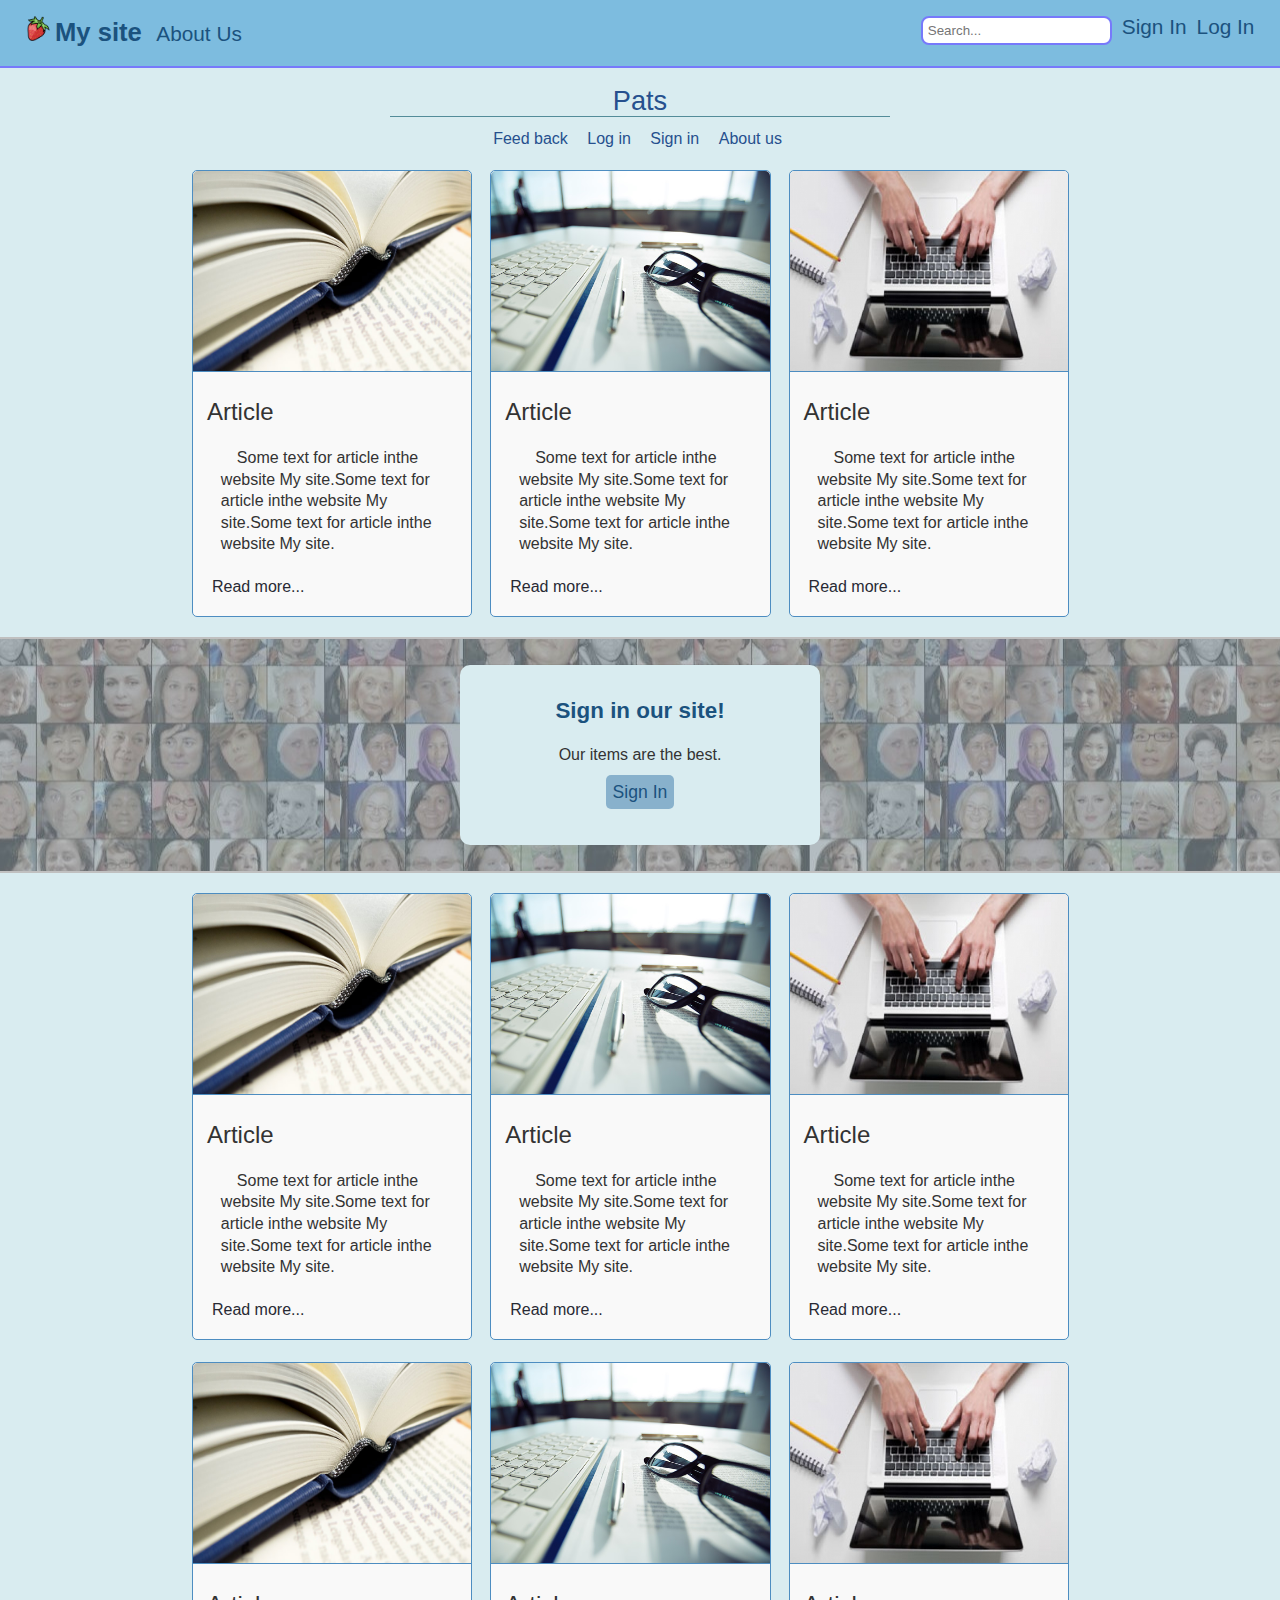
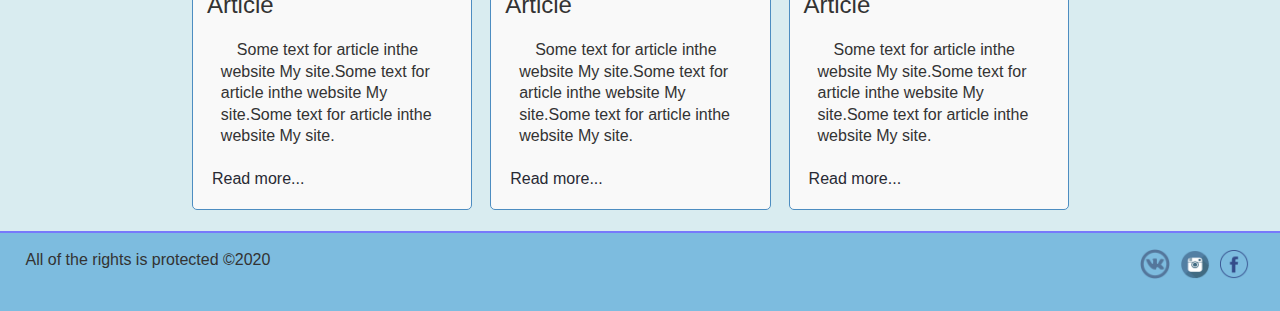
<file: index.html>
<!DOCTYPE html>
<html>
<head>
  <link rel="stylesheet" type="text/css" href="css/style.css">
  <meta name="keywords" content="test, site, website">
  <meta name="description" content="Simple site just for example">
  <link href="img/icon.ico" rel="shortcut icon" type="image/x-icon">
  <title>Test site</title>

</head>

  <body>

<div class="wrapper">

  <div class="content">

<header>
  <img src="img/icon.ico" width="25">
  <a href="index.html" title="Main page" id="logo"><b>My site</b></a>
  <span id="contact"><a href="about.html" title="About us">About us</a></span>

  <span class="right"><span id="contact"><a href="login.html" title="Log in">Log in</a></span></span>
  <span class="right"><span id="contact"><a href="signin.html" title="Sign in">Sign in</a></span></span>
  <input type="text" class="field" placeholder="Search...">
</header>

<div class="clear"><br></div>
<center>
  <div id="menu">Pats<hr></div>
  <div id="menuHrefs">
    <a href="feedback.html">Feed back</a>
    <a href="">Log in</a>
    <a href="">Sign in</a>
    <a href="about.html">About us</a>
  </div>
</center>

<div id="block">
  <div id="articles">
    <article>
      <img src="img/a1.jpg"alt="Image" title="Image">
      <h3>Article</h3>
      <p>Some text for article inthe website My site.Some text for article inthe website My site.Some text for article inthe website My site.</p>
      <a href="article.html" title="View article">Read more...</a>
    </article>
    <article>
      <img src="img/a2.jpg"alt="Image" title="Image">
      <h3>Article</h3>
      <p>Some text for article inthe website My site.Some text for article inthe website My site.Some text for article inthe website My site.</p>
      <a href="article.html" title="View article">Read more...</a>
    </article>
    <article>
      <img src="img/a3.jpg"alt="Image" title="Image">
      <h3>Article</h3>
      <p>Some text for article inthe website My site.Some text for article inthe website My site.Some text for article inthe website My site.</p>
      <a href="article.html" title="View article">Read more...</a>
    </article>
  </div>
<div class="clear">
  <div id="main_soc_block">
    <center><div id="main_soc_block_in">
      <h3>Sign in our site!</h3>
      <p>Our items are the best.</p>
      <a href="" alt="" title="">Sign In</a>
    </div></center>
  </div>
</div>



<!-- WARNING: repiate code -->
<div id="articles">
  <article>
    <img src="img/a1.jpg"alt="Image" title="Image">
    <h3>Article</h3>
    <p>Some text for article inthe website My site.Some text for article inthe website My site.Some text for article inthe website My site.</p>
    <a href="article.html" title="View article">Read more...</a>
  </article>
  <article>
    <img src="img/a2.jpg"alt="Image" title="Image">
    <h3>Article</h3>
    <p>Some text for article inthe website My site.Some text for article inthe website My site.Some text for article inthe website My site.</p>
    <a href="article.html" title="View article">Read more...</a>
  </article>
  <article>
    <img src="img/a3.jpg"alt="Image" title="Image">
    <h3>Article</h3>
    <p>Some text for article inthe website My site.Some text for article inthe website My site.Some text for article inthe website My site.</p>
    <a href="article.html" title="View article">Read more...</a>
  </article>
</div>
<div class="clear"><br></div>
<div id="articles">
  <article>
    <img src="img/a1.jpg"alt="Image" title="Image">
    <h3>Article</h3>
    <p>Some text for article inthe website My site.Some text for article inthe website My site.Some text for article inthe website My site.</p>
    <a href="article.html" title="View article">Read more...</a>
  </article>
  <article>
    <img src="img/a2.jpg"alt="Image" title="Image">
    <h3>Article</h3>
    <p>Some text for article inthe website My site.Some text for article inthe website My site.Some text for article inthe website My site.</p>
    <a href="article.html" title="View article">Read more...</a>
  </article>
  <article>
    <img src="img/a3.jpg"alt="Image" title="Image">
    <h3>Article</h3>
    <p>Some text for article inthe website My site.Some text for article inthe website My site.Some text for article inthe website My site.</p>
    <a href="article.html" title="View article">Read more...</a>
  </article>
</div>
<div class="clear"><br></div>




</div><!-- .block -->

</div><!-- .content -->

<footer>
  <p class="left">All of the rights is protected &copy;2020</p>
  <p class="right">
    <a href=""><img src="img/vk.png" alt="VK" title="Vkontakte"></a>
    <a href=""><img src="img/insta.png" alt="Instagram" title="Instagram"></a>
    <a href=""><img src="img/facebook.png" alt="Facebook" title="Facebook"></a>
  </p>
</footer>

</div><!-- .wrapper -->

  </body>

</html>
</file>
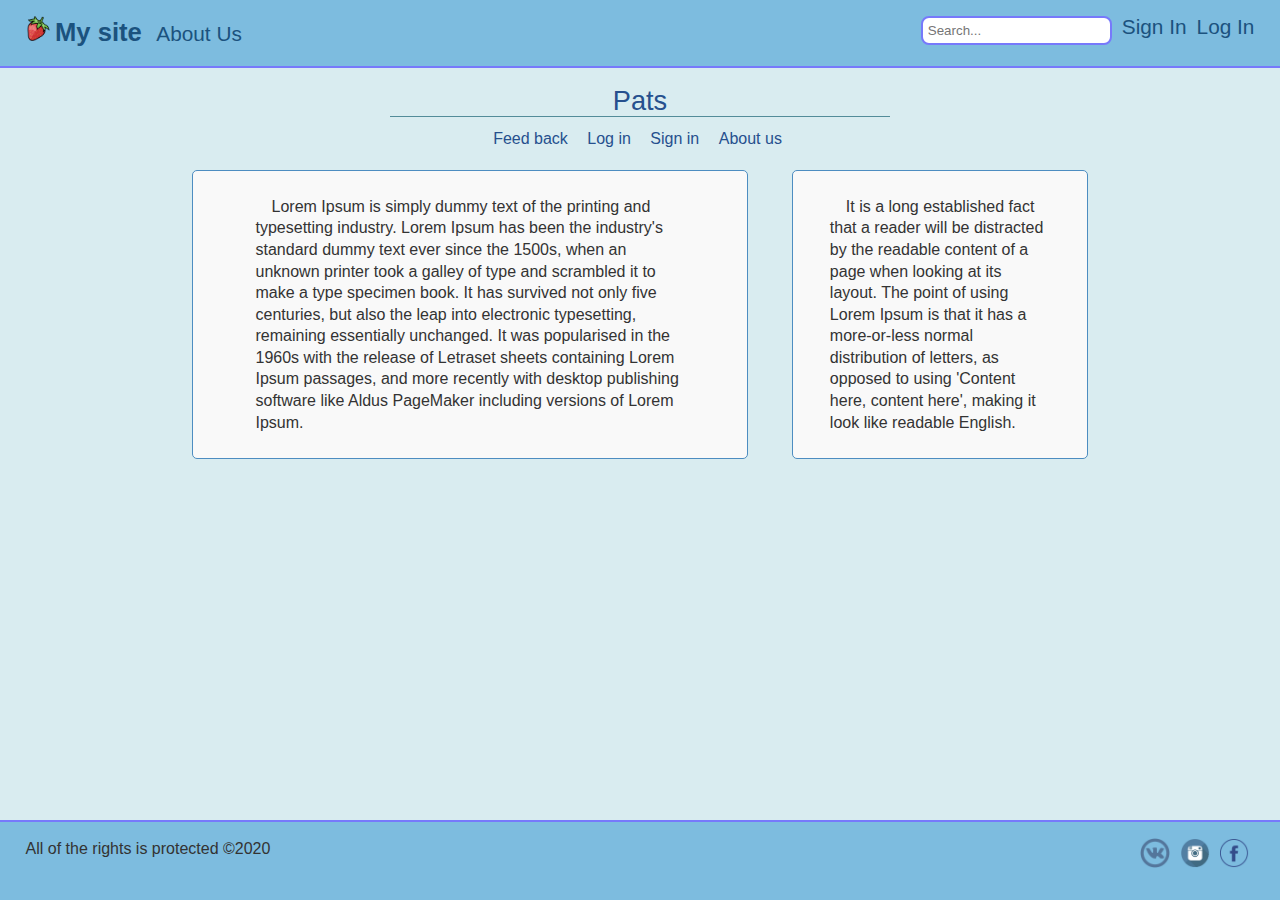
<file: about.html>
<!DOCTYPE html>
<html>
<head>
  <link rel="stylesheet" type="text/css" href="css/style.css">
  <meta name="keywords" content="test, site, website">
  <meta name="description" content="Simple site just for example">
  <link href="img/icon.ico" rel="shortcut icon" type="image/x-icon">
  <title>Test site</title>

</head>

  <body>

<div class="wrapper">

  <div class="content">

<header>
  <img src="img/icon.ico" width="25">
  <a href="index.html" title="Main page" id="logo"><b>My site</b></a>
  <span id="contact"><a href="about.html" title="About us">About us</a></span>

  <span class="right"><span id="contact"><a href="login.html" title="Log in">Log in</a></span></span>
  <span class="right"><span id="contact"><a href="signin.html" title="Sign in">Sign in</a></span></span>
  <input type="text" class="field" placeholder="Search...">
</header>

<div class="clear"><br></div>
<center>
  <div id="menu">Pats<hr></div>
  <div id="menuHrefs">
    <a href="feedback.html">Feed back</a>
    <a href="">Log in</a>
    <a href="">Sign in</a>
    <a href="about.html">About us</a>
  </div>
</center>

    <div id="block">

      <div id="articles">

        <div id="about_us">
          <p>Lorem Ipsum is simply dummy text of the printing and typesetting industry. Lorem Ipsum has been the industry's standard dummy text ever since the 1500s, when an unknown printer took a galley of type and scrambled it to make a type specimen book. It has survived not only five centuries, but also the leap into electronic typesetting, remaining essentially unchanged. It was popularised in the 1960s with the release of Letraset sheets containing Lorem Ipsum passages, and more recently with desktop publishing software like Aldus PageMaker including versions of Lorem Ipsum.</p>
        </div>

        <div id="columnRight">
          <p>It is a long established fact that a reader will be distracted by the readable content of a page when looking at its layout. The point of using Lorem Ipsum is that it has a more-or-less normal distribution of letters, as opposed to using 'Content here, content here', making it look like readable English. </p>
        </div>

      </div>

    </div><!-- .block -->

  </div><!-- .content -->

  <footer>
    <p class="left">All of the rights is protected &copy;2020</p>
    <p class="right">
      <a href=""><img src="img/vk.png" alt="VK" title="Vkontakte"></a>
      <a href=""><img src="img/insta.png" alt="Instagram" title="Instagram"></a>
      <a href=""><img src="img/facebook.png" alt="Facebook" title="Facebook"></a>
    </p>
  </footer>

  </div><!-- .wrapper -->

    </body>

  </html>
</file>
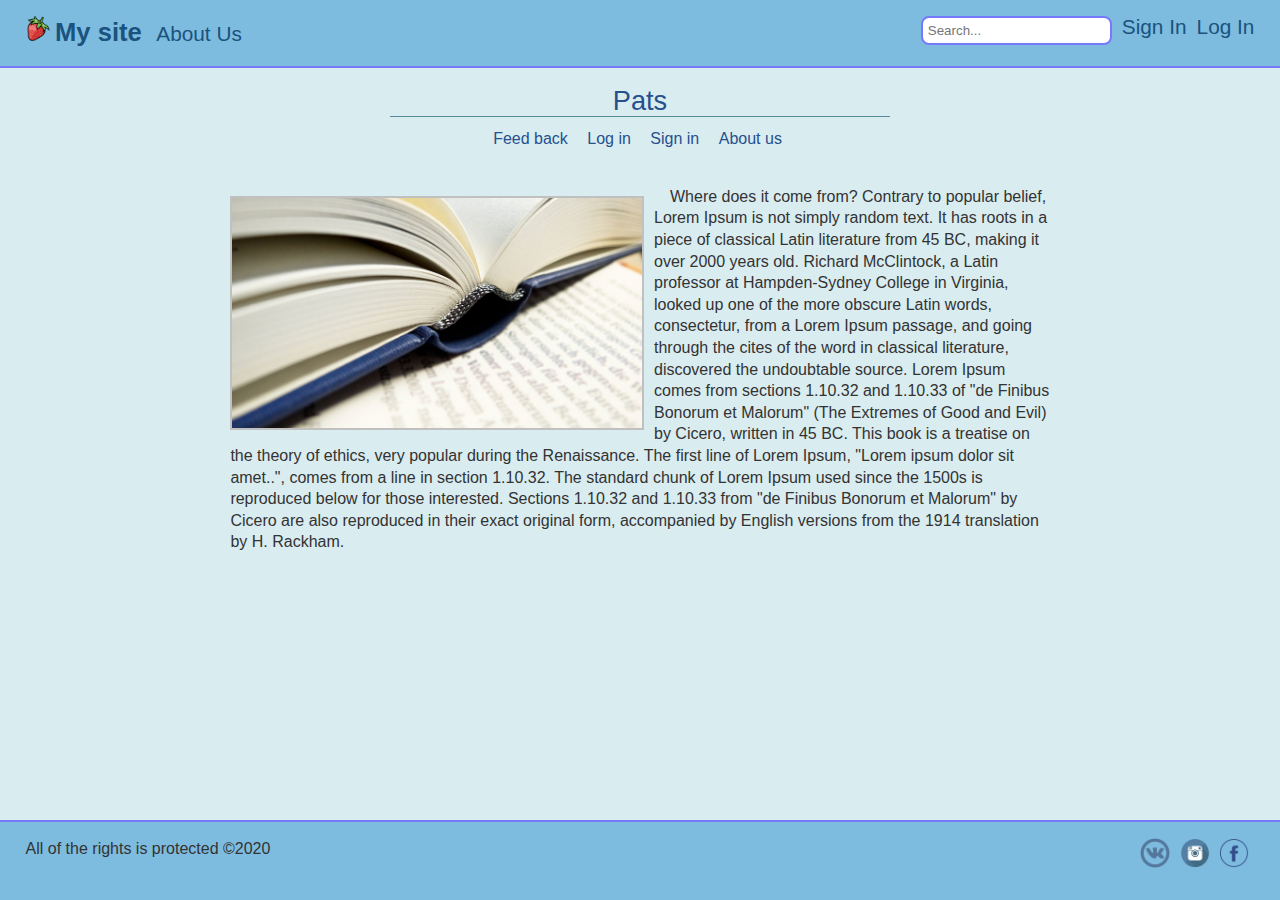
<file: article.html>
<!DOCTYPE html>
<html>
<head>
  <link rel="stylesheet" type="text/css" href="css/style.css">
  <meta name="keywords" content="test, site, website">
  <meta name="description" content="Simple site just for example">
  <link href="img/icon.ico" rel="shortcut icon" type="image/x-icon">
  <title>Test site</title>

</head>

  <body>

<div class="wrapper">

  <div class="content">

<header>
  <img src="img/icon.ico" width="25">
  <a href="index.html" title="Main page" id="logo"><b>My site</b></a>
  <span id="contact"><a href="about.html" title="About us">About us</a></span>

  <span class="right"><span id="contact"><a href="login.html" title="Log in">Log in</a></span></span>
  <span class="right"><span id="contact"><a href="signin.html" title="Sign in">Sign in</a></span></span>
  <input type="text" class="field" placeholder="Search...">
</header>

<div class="clear"><br></div>
<center>
  <div id="menu">Pats<hr></div>
  <div id="menuHrefs">
    <a href="feedback.html">Feed back</a>
    <a href="">Log in</a>
    <a href="">Sign in</a>
    <a href="about.html">About us</a>
  </div>
</center>

    <div id="block">
      <div id="art_page">
        <img src="img/a1.jpg" class="leftimg">
        <p>
Where does it come from?

Contrary to popular belief, Lorem Ipsum is not simply random text. It has roots in a piece of classical Latin literature from 45 BC, making it over 2000 years old. Richard McClintock, a Latin professor at Hampden-Sydney College in Virginia, looked up one of the more obscure Latin words, consectetur, from a Lorem Ipsum passage, and going through the cites of the word in classical literature, discovered the undoubtable source. Lorem Ipsum comes from sections 1.10.32 and 1.10.33 of "de Finibus Bonorum et Malorum" (The Extremes of Good and Evil) by Cicero, written in 45 BC. This book is a treatise on the theory of ethics, very popular during the Renaissance. The first line of Lorem Ipsum, "Lorem ipsum dolor sit amet..", comes from a line in section 1.10.32.

The standard chunk of Lorem Ipsum used since the 1500s is reproduced below for those interested. Sections 1.10.32 and 1.10.33 from "de Finibus Bonorum et Malorum" by Cicero are also reproduced in their exact original form, accompanied by English versions from the 1914 translation by H. Rackham.
</p>
      </div>
    </div><!-- .block -->

</div><!-- .content -->

<footer>
  <p class="left">All of the rights is protected &copy;2020</p>
  <p class="right">
    <a href=""><img src="img/vk.png" alt="VK" title="Vkontakte"></a>
    <a href=""><img src="img/insta.png" alt="Instagram" title="Instagram"></a>
    <a href=""><img src="img/facebook.png" alt="Facebook" title="Facebook"></a>
  </p>
</footer>

</div><!-- .wrapper -->

  </body>

</html>
</file>
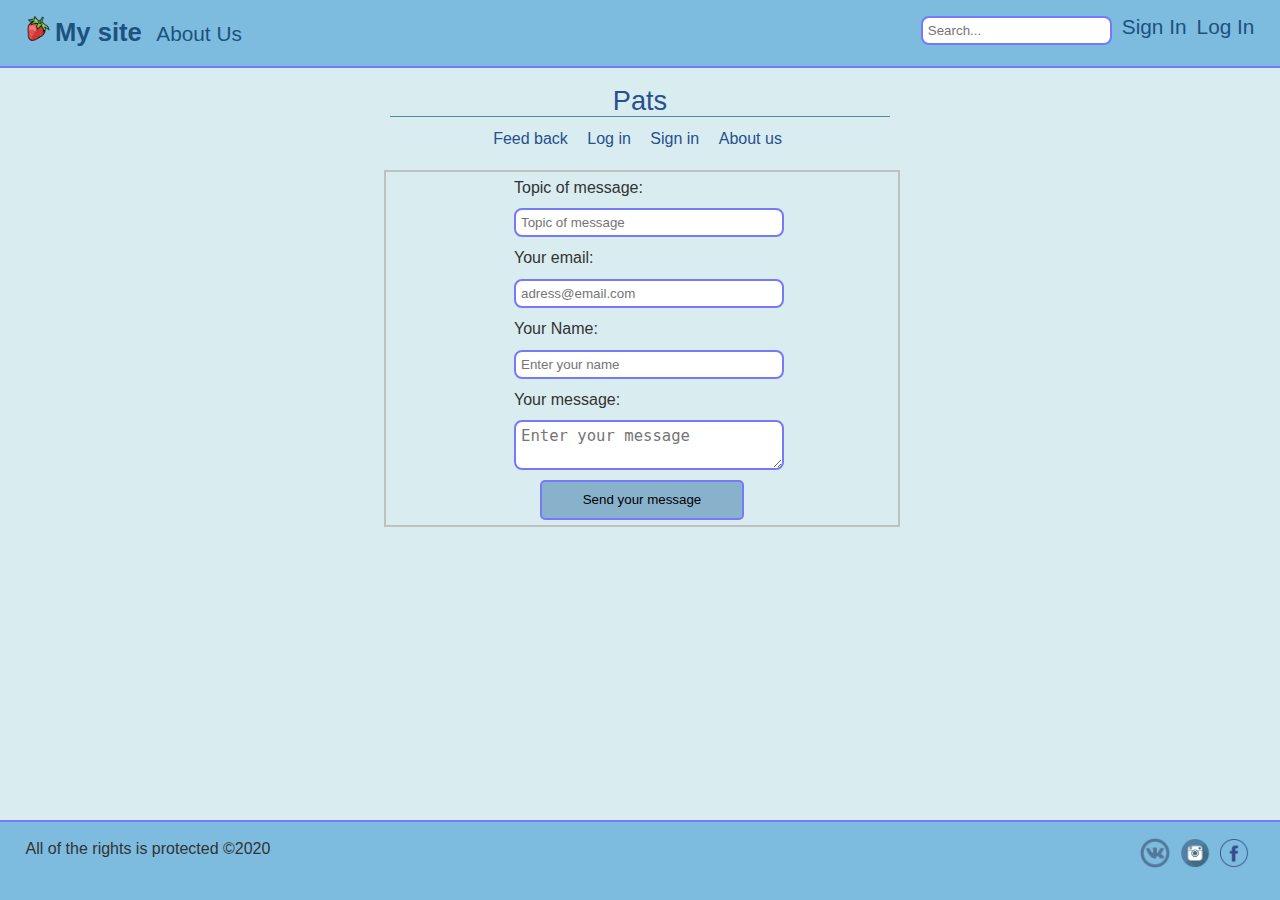
<file: feedback.html>
<!DOCTYPE html>
<html>
<head>
  <link rel="stylesheet" type="text/css" href="css/style.css">
  <meta name="keywords" content="test, site, website">
  <meta name="description" content="Simple site just for example">
  <link href="img/icon.ico" rel="shortcut icon" type="image/x-icon">
  <title>Test site</title>

</head>

  <body>

<div class="wrapper">

  <div class="content">

<header>
  <img src="img/icon.ico" width="25">
  <a href="index.html" title="Main page" id="logo"><b>My site</b></a>
  <span id="contact"><a href="about.html" title="About us">About us</a></span>

  <span class="right"><span id="contact"><a href="login.html" title="Log in">Log in</a></span></span>
  <span class="right"><span id="contact"><a href="signin.html" title="Sign in">Sign in</a></span></span>
  <input type="text" class="field" placeholder="Search...">
</header>

<div class="clear"><br></div>
<center>
  <div id="menu">Pats<hr></div>
  <div id="menuHrefs">
    <a href="feedback.html">Feed back</a>
    <a href="">Log in</a>
    <a href="">Sign in</a>
    <a href="about.html">About us</a>
  </div>
</center>

    <div id="block">
      <form action="" method="post">
        <label for="sublect">Topic of message:</label>
         <input type="text" id="subject" name="subject" placeholder="Topic of message">
        <label for="email">Your email:</label>
         <input type="email" id="email" name="email" placeholder="adress@email.com">
        <label for="name">Your Name:</label>
         <input type="text" id="name" name="name" placeholder="Enter your name">
        <label for="mes">Your message:</label>
         <textarea id="mes" name="mes" placeholder="Enter your message"></textarea>
        <input type="submit" value="Send your message" id="send" name="send">
      </form>
    </div><!-- .block -->

  </div><!-- .content -->

  <footer>
    <p class="left">All of the rights is protected &copy;2020</p>
    <p class="right">
      <a href=""><img src="img/vk.png" alt="VK" title="Vkontakte"></a>
      <a href=""><img src="img/insta.png" alt="Instagram" title="Instagram"></a>
      <a href=""><img src="img/facebook.png" alt="Facebook" title="Facebook"></a>
    </p>
  </footer>

  </div><!-- .wrapper -->

    </body>

  </html>
</file>
<file: css/style.css>
@charset "utf-8"
*{}
body {
  margin: 0;
  padding: 0;
  color: #333;
  background: #d9ecf0;
  font-size: 1em;
  font-family: "Segoe UI", sans-serif;
  line-height: 135%;
}

.wrapper {
    width: 100%;
    margin: 0 auto;
  }

.content {
    min-height: calc(100vh - 80px);
  }

  /* Links */

  a {
    color: #1b527e;
    text-decoration: none;
    transition: all.2s ease;
    -moz-transition: all.2s ease;
    -webkit-transition: all.2s ease;
    -ms-transition: all.2s ease;
  }
  a:hover {
    color: #89ece9;
    text-decoration: none;
    transition: all.2s ease;
    -moz-transition: all.2s ease;
    -webkit-transition: all.2s ease;
    -ms-transition: all.2s ease;
  }
  a:active {color: #1a3571}

  img {
    max-width: 100%;
    height: auto;
    width: auto\9;
  }

  hr {
    display: block;
    border: 0;
    height: 1px;
    border-top: 1px solid #538c99;
    padding: 0;
  }

  /* Selection Block */
  ::selection {background: #3351bd; color: #fff}
  ::-moz-selection {background: #3351bd; color: #fff}

  header, footer {
    background-color: #7dbcdf;
    min-height: 50px;
    float: left;
  }

  /* HEAD */

  header {
    width: 96%;
    padding-left: 2%;
    padding-right: 2%;
    padding-bottom: 0;
    padding-top: 16px;
    border-bottom: 2px solid #7779fb;
  }

  #logo {
    font-size: 1.6em;
  }
  #contact {
    margin-left: 10px;
    font-size: 1.3em;
    text-transform: capitalize;
  }

/* FORMS */

header input {float:right;}

input {
    border-radius: 8px;
    border: 2px solid #7779fb;
    padding: 5px;
  }
input:focus {border: 2px solid #2fe2dc;}

form {
  border: 2px solid silver;
  width: 40%;
  margin-left: 30%;
  float: left;
}

form input, form label, form textarea, form #send {
  display: block;
  margin: 5px;
  width: 50%;
  margin-left: 25%;
  float: left;
}

textarea {
  border-radius: 8px;
  border: 2px solid #7779fb;
  padding: 5px;
  clear: both;
  margin: 10px;
  font-size: 1.2em;
}
textarea:focus {border: 2px solid #2fe2dc;}

form #send {
  background-color: #88b1cc;
  border-radius: 5px;
  padding: 2%;
  cursor: pointer;
  width: 40%;
  margin-left: 30%;
}

form #send:hover {
  border: 2px solid #2966a6;
  background-color: #c3e5f1;
  color: #21487c;
}

  .right {float:right;}
  .left {float:left;}
  .clear{clear: both;}

  #menuHrefs a {
    padding: 5px;
    border-radius: 5px;
    margin-right: 5px;
    color: #26508e;
  }
  #menuHrefs a:hover {background-color: #9db2dd}

  #menu {
    color: #26508e;
    font-size: 1.7em;
  }
  #menu hr {
    color: #26508e;
    width: 500px;
    max-width: 100%;
    margin-top: 5px;
    margin-bottom: 10px;
  }

  /* Main styles for website */

  #block {
    float: left;
    width: 100%;
    margin-top: 20px;
  }
  #block #articles {
    float: left;
    width: 70%;
    margin-left: 15%;
  }

  #block #articles article {
    float: left;
    width: 31.3%;
    border:1px solid #4d8dc1;
    box-sizing: border-box;
    border-radius: 5px;
    background-color: #f9f9f9;
    margin-right: 2%;
    min-height: 400px;
  }

/* Adaptation */

  @media (min-width: 700px){
    #block #articles article {
      width: 31.3%;
      margin-right: 2%;}
  }

  @media (max-width:699px){
    #block #articles article {
      width: 100%;
      margin-bottom: 10px;}
      body {font-size: 0.5em;}
      footer a img {width: 10%;}
      form #send {font-size: 1em}
      form {width: 80%; margin-left: 10%;}
      form input, form label, form textarea, form #send {
        display: block;
        margin-left: auto;
        margin-right: auto }
      form #send {margin-left: 20px;}
  }

  #block #articles article img {
    width: 100%;
    height: 200px;
    border-radius: 5px 5px 0px 0px;
    border-bottom: 1px solid #4d8dc1;
  }

  #block #articles article h3 {
    width: 90%;
    margin-left: 5%;
    font-weight: normal;
    font-size: 1.5em;
  }

  #block #articles article p, #about_us p, #columnRight p, #art_page p {
    width: 80%;
    margin-left: 10%;
    text-indent: 1em;
  }

  #block #articles article a {
    padding: 5px;
    border-radius: 5px;
    margin-left: 5%;
    color: #282a34;
    float: left;
    margin-bottom: 5%;
  }
  #block #articles article a:hover {
    background-color: #507a96;
    color: #ffffff;
    transition: all.2s ease;
  }

/* Page About Us */

#about_us {
  width: 62%;
  float: left;
  border:1px solid #4d8dc1;
  box-sizing: border-box;
  border-radius: 5px;
  background-color: #f9f9f9;
  padding: 1%;
}

#columnRight {
  width: 33%;
  margin-left: 5%;
  float: left;
  border:1px solid #4d8dc1;
  box-sizing: border-box;
  border-radius: 5px;
  background-color: #f9f9f9;
  padding: 1%;
}

/* Article page */

#art_page img {
  margin-left: 10%;
  width: 40%;
  height: auto;
  border: 2px solid silver;
}

.leftimg {
    float:left; /* Выравнивание по левому краю */
    margin: 10px 10px 10px 0; /* Отступы вокруг картинки */
   }

#art_page {
  height: 50%;
  width: 80%;
  margin-left: 10%;
}

/* Center block og our site */

#main_soc_block {
  width: 100%;
  padding: 2% 0;
  border-bottom: 2px solid silver;
  border-top: 2px solid silver;
  margin: 20px 0;
  float: left;
  background: url("../img/social.jpg") repeat-x center;
  height: 180px;
}

#main_soc_block_in {
  text-align: center;
  padding: 1%;
  height: 180px;
  background-color: #d9ecf0;
  border-radius: 10px;
  width: 360px;
  max-width: 98%;
  box-sizing: border-box;
}
#main_soc_block_in h3 {color: #1b527e; font-size: 1.4em}
#main_soc_block_in a {
  font-size: 1.1em;
  background-color: #88b1cc;
  border-radius: 5px;
  padding: 2%;
}
#main_soc_block_in a:hover {border: 1px solid #2966a6; background-color: #c3e5f1; color: #21487c}

/* FOOTER */

  footer {
    padding-left: 2%;
    padding-right: 2%;
    width: 96%;
    height: 78px;
    border-top: 2px solid #7779fb;
  }
  footer img {width: 30px; margin-right: 5px}
</file>
